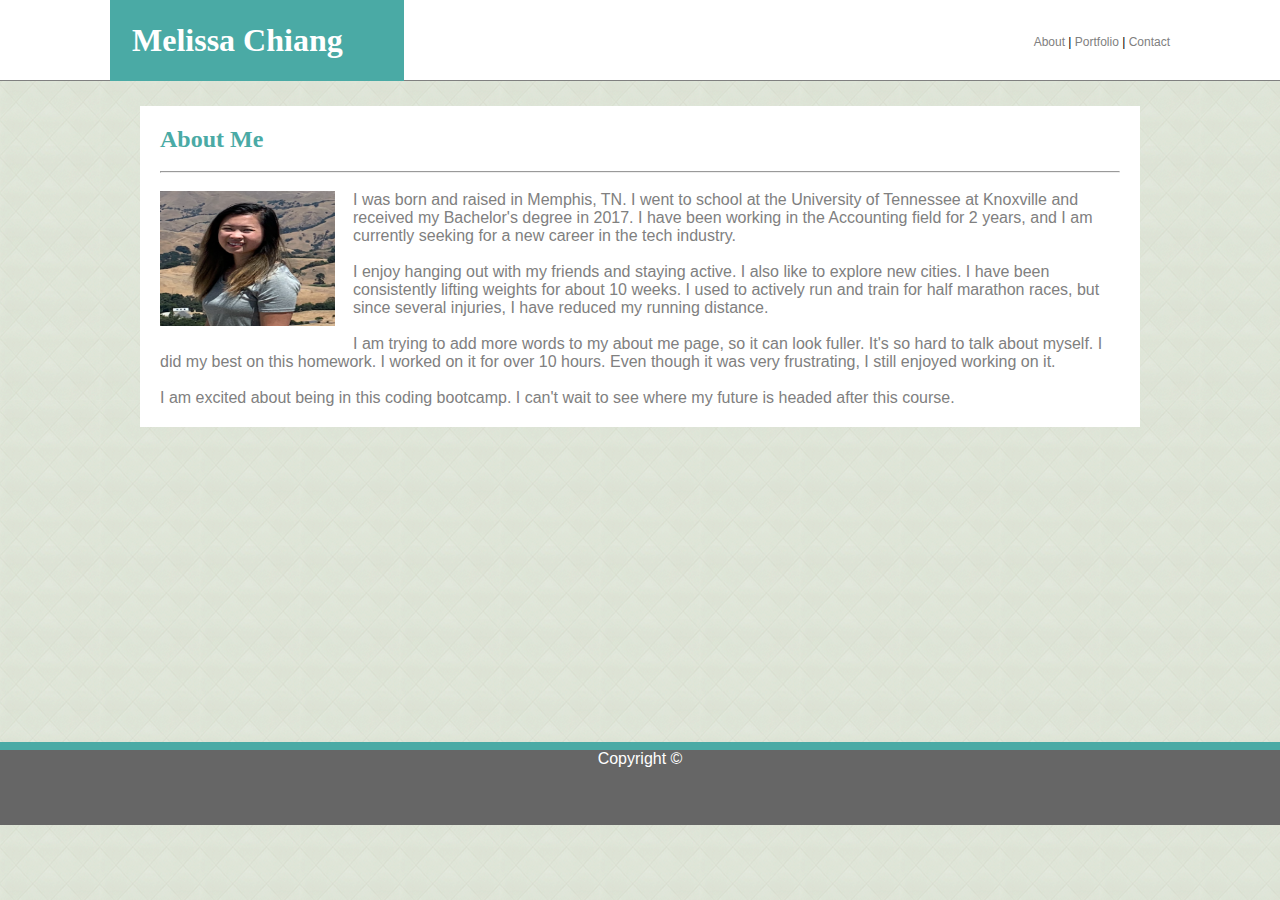
<file: index.html>
<!DOCTYPE html>
<html lang="en">

<head>
    <meta charset="UTF-8">
    <meta name="viewport" content="width=device-width, initial-scale=1.0">
    <meta http-equiv="X-UA-Compatible" content="ie=edge">
    <title>About Melissa</title>
    <link rel="stylesheet" type="text/css" href="assets/css/style.css">
</head>

<body>
    <header>

        <div id="name">
            <h1>Melissa Chiang</h1>
        </div>
        <div class="links">
            <a href="index.html">About</a> |
            <a href="portfolio.html">Portfolio</a> |
            <a href="contact.html">Contact</a>
        </div>

    </header>

    <div class="paragraphs">
        <h2>About Me</h2>
        <br>    
        <hr>
        <br>
        <img id="aboutpic" src="assets/images/headshot.jpg" alt="abstract">
        <p>I was born and raised in Memphis, TN. I went to school at the University of Tennessee at Knoxville and
            received my Bachelor's degree in 2017. I have been working in the Accounting field for 2 years, and I am
            currently seeking for a new career in the tech industry.</p>
        <br>
        <p>I enjoy hanging out with my friends and staying active. I also like to explore new cities. 
            I have been consistently lifting weights for about 10 weeks. I used to actively run and train for half marathon races, but
            since several injuries, I have reduced my running distance.
        </p>
        <br>
        <p> I am trying to add more words to my about me page, so it can look fuller. It's so hard to talk about myself.
            I did my best on this homework. I worked on it for over 10 hours. Even though it was
            very frustrating, I still enjoyed working on it.
        </p>
        <br>
        <p>I am excited about being in this coding bootcamp. I can't wait to see
            where my future is headed after this course.
        </p>
    </div>

    <footer id="footer">
        Copyright &#169;

    </footer>
</body>

</html>
</file>
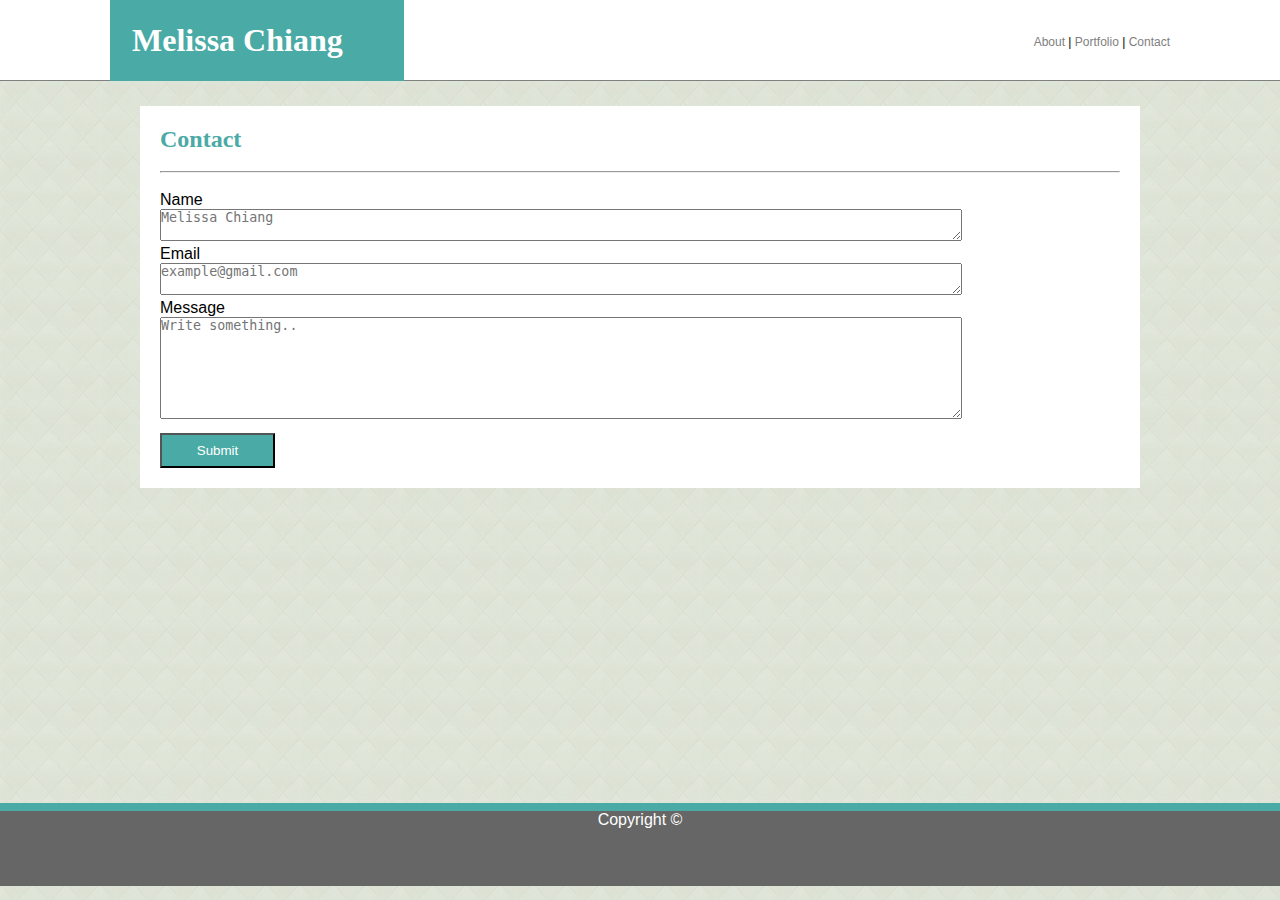
<file: contact.html>
<!DOCTYPE html>
<html lang="en">

<head>
    <meta charset="UTF-8">
    <meta name="viewport" content="width=device-width, initial-scale=1.0">
    <meta http-equiv="X-UA-Compatible" content="ie=edge">
    <title>About Melissa</title>
    <link rel="stylesheet" type="text/css" href="assets/css/style.css">
</head>

<body>
    <header>

        <div id="name">
            <h1>Melissa Chiang</h1>
        </div>
        <div class="links">
            <a href="index.html">About</a> |
            <a href="portfolio.html">Portfolio</a> |
            <a href="contact.html">Contact</a>
        </div>

    </header>
    
    <div class="paragraphs">
    <h2>Contact</h2>
    <br>
    <hr>
    <br>
    <label>Name</label> 
    <br>
    <textarea placeholder="Melissa Chiang"></textarea>
     <br>
     <label>Email</label> 
     <br>
     <textarea placeholder="example@gmail.com"></textarea>
    <br>
    <label>Message</label>
    <br>
<textarea placeholder="Write something.." style="height:100px"></textarea>
    <br>
    <button>Submit</button>

    </div>
  
    <footer id="footer">
            Copyright &#169;
    
        </footer>
</body>
</html>
</file>
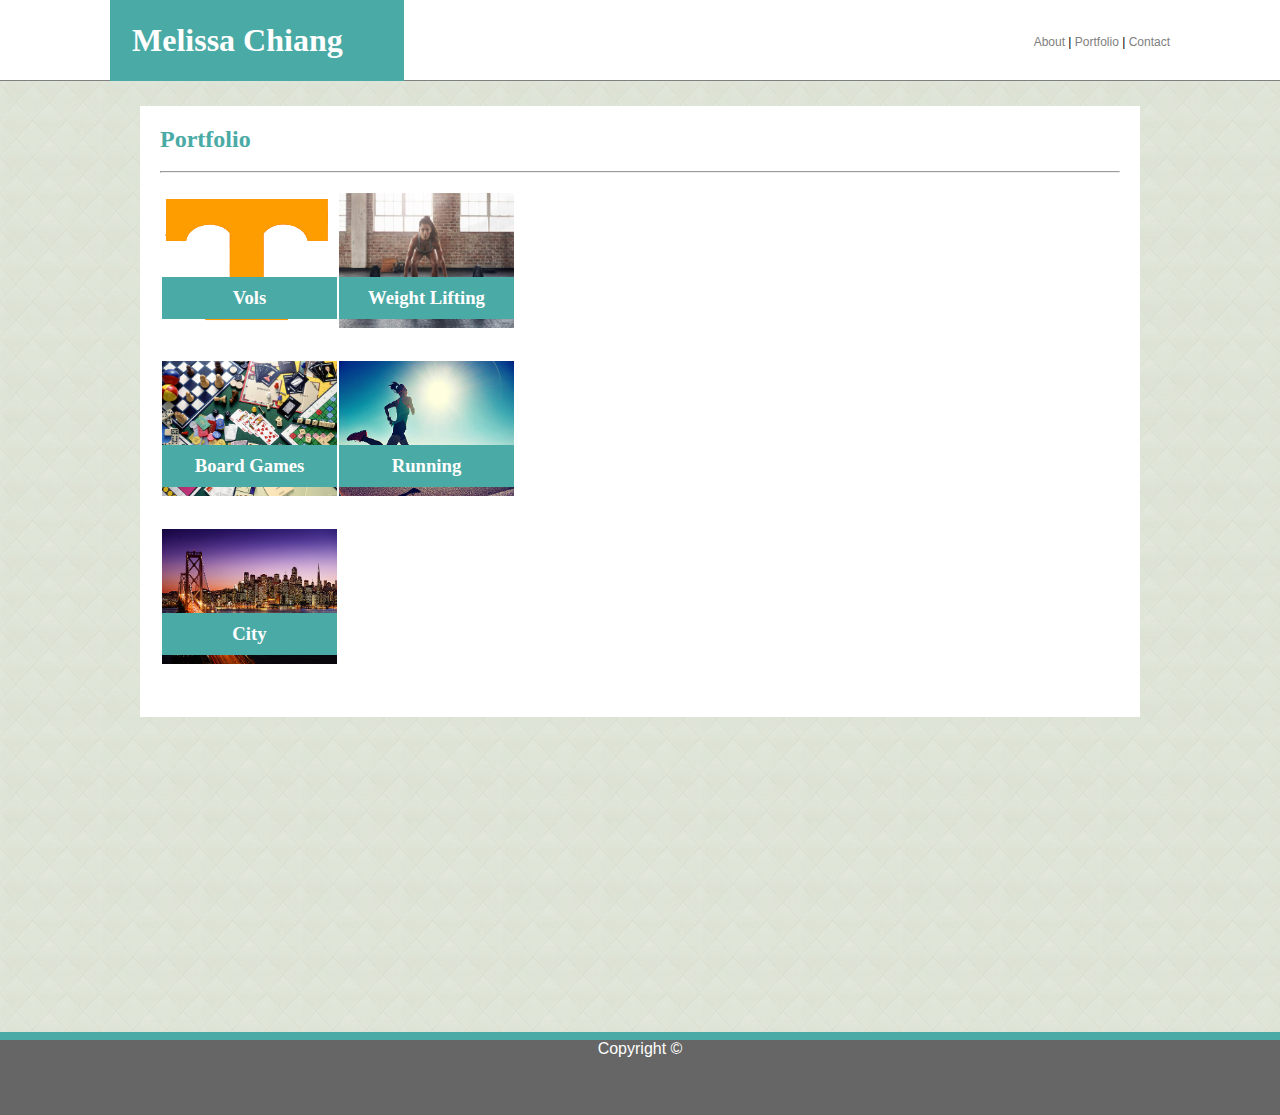
<file: portfolio.html>
<!DOCTYPE html>
<html lang="en">

<head>
    <meta charset="UTF-8">
    <meta name="viewport" content="width=device-width, initial-scale=1.0">
    <meta http-equiv="X-UA-Compatible" content="ie=edge">
    <title>About Melissa</title>
    <link rel="stylesheet" type="text/css" href="assets/css/style.css">
</head>

<body>
    <header>

        <div id="name">
            <h1>Melissa Chiang</h1>
        </div>
        <div class="links">
            <a href="index.html">About</a> |
            <a href="portfolio.html">Portfolio</a> |
            <a href="contact.html">Contact</a>
        </div>

    </header>
    
    <div class="paragraphs">
    <h2>Portfolio</h2>
    <br>
    <hr>
    <br>

    <table>
    
    <div class= "container">
    <tr>
   
        <td> <img id="one" src="assets/images/powert.jpg" alt="abstract">
    <div class= "bottomcenter"><h3>Vols</h3></div>    </td>

    <td> <img id="two" src="assets/images/woman-lifting-weights.jpg" alt="abstract">
        <div class= "bottomcenter"><h3>Weight Lifting</h3></div> </td>
   
    </tr>

   
   <tr>
   <td> <img id="three"src="assets/images/Board-Games.jpg" alt="abstract">
    <div class= "bottomcenter"><h3>Board Games</h3></div> </td>

  <td> <img id="four" src="assets/images/running.jpg" alt="abstract">
    <div class= "bottomcenter"><h3>Running</h3></div> </td>

   </tr>

   <tr> 
       <td><img id="five" src="assets/images/SF city.jpg" alt="abstract">
        <div class= "bottomcenter"><h3>City</h3></div></td>

</tr>
   
    </div>
</table>
    </div>

    <footer id="footer">
            Copyright &#169;
    
        </footer>

</body>
</html>
</file>
<file: assets/css/style.css>
* {
    margin: 0;
    padding: 0px; list-style: none;
    text-decoration: none;
}

header {
    background-color: white;
    display: block;
    width: 100%;
    height: 80px;
    border-bottom: 1px solid gray;

}

#name {
    color: white;
    width: 250px;
    margin-left: 110px;
    display: block;
    padding: 19px;
    border-style: solid;
    border-color: #4aaaa5;
    background-color: #4aaaa5;
    float: left;
    font-family: 'Georgia', Times, Times New Roman, serif;

}

.links {
    float: right;
    margin-right: 110px;
    padding: px 20px 0px 100px;
    margin-top: 35px;
    font-size: 12px;

}

body {
    background-image: url('../images/beige-tiles.gif');
    background-color: white;
    height: 100vh;
    font-family: 'Arial', 'Helvetica Neue', Helvetica, sans-serif;
    
    


}

.paragraphs {
    background-color: white;
    width: 960px;
    margin: auto;
    display: block;
    padding: 20px;
    margin-top: 25px; 
    
}

p{
    color: gray;
}

h2 {
    color: #4aaaa5;
    font-family: 'Georgia', Times, Times New Roman, serif;
}

h3 {
    font-family: 'Georgia', Times, Times New Roman, serif;
}

#aboutpic {
    float: left;
    margin-right: 18px;
    margin-bottom: 15px;


}

#footer {
    background-color: #666666;
    position: relative;
    height: 75px;
    margin-top: 35vh;
    text-align: center;
    border-top: 8px solid #4aaaa5;
    color: white;

}

a {
    color: gray;
}

textarea {
    width: 800px;

}

button {
    width: 115px;
    height: 35px;
    color: #ffffff;
    background-color: #4aaaa5;
    margin-top: 10px;

}

img {
    height: 135px;
    width: 175px;
}


.container {
    width: 80%;
    
}

.container img {
    width: 100%;
    
}

.bottomcenter {
    width: 100%;
    position: relative;
    margin-bottom: 40px;
  
}

.bottomcenter h3{
    text-align: center;
    color: #ffffff;
    border-style: solid;
    border-color: #4aaaa5;
    background-color: #4aaaa5;
    padding: 7px;
    margin-top: -55px;
    

}
</file>
